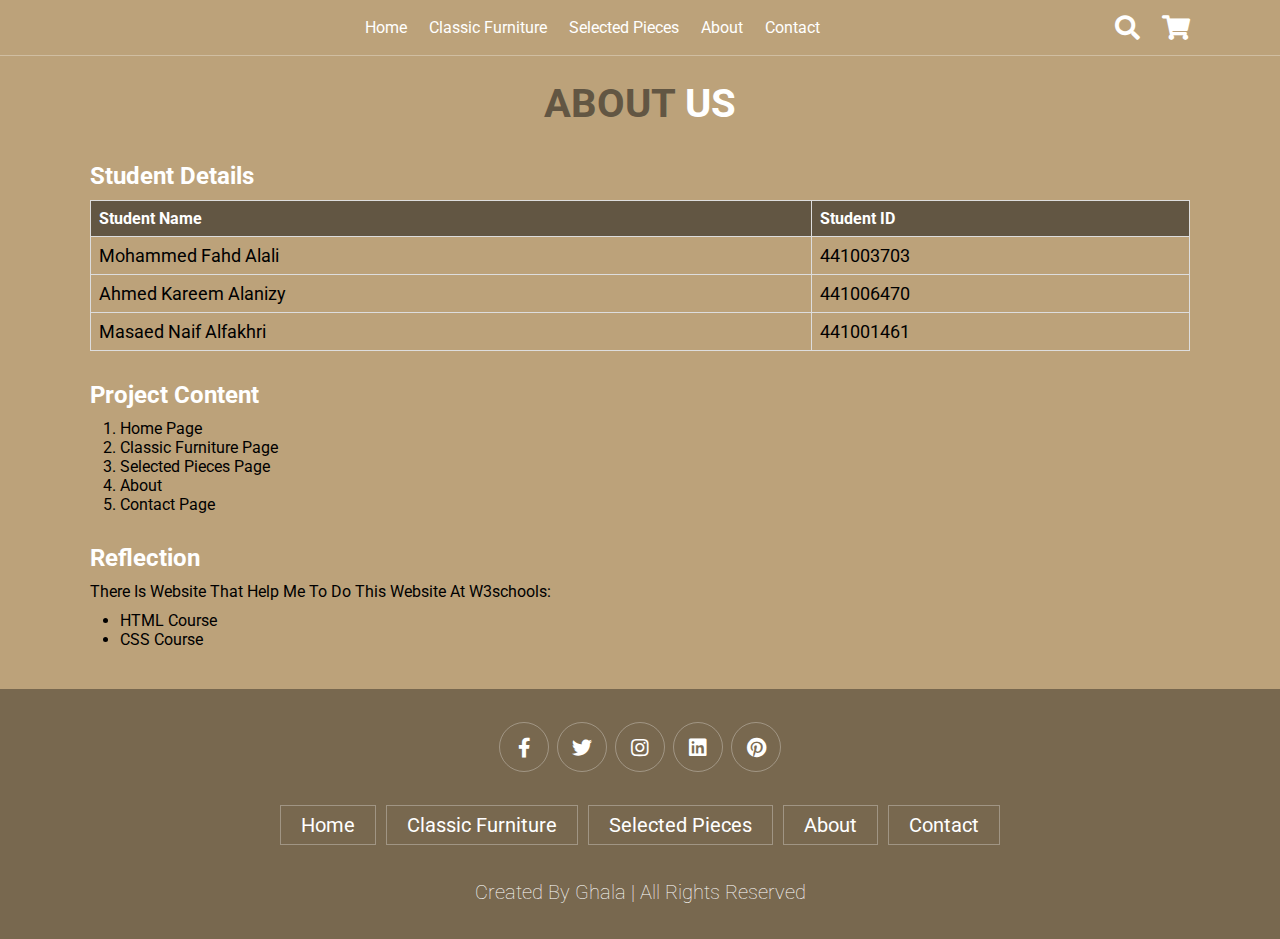
<file: about.html>
<!DOCTYPE html>
<html lang="en">

<head>
    <meta charset="UTF-8">
    <meta http-equiv="X-UA-Compatible" content="IE=edge">
    <meta name="viewport" content="width=device-width, initial-scale=1.0">
    <title>classic_furniture</title>

    <!-- font awesome cdn link  -->
    <link rel="stylesheet" href="https://cdnjs.cloudflare.com/ajax/libs/font-awesome/5.15.4/css/all.min.css">

    <!-- custom css file link  -->
    <link rel="stylesheet" href="css/style.css">

</head>

<body>

    <!-- header section starts  -->

    <header class="header">

        <a href="#" class="logo">
           
        </a>

        <nav class="navbar">
            <a href="index.html">home</a>
        <a href="classic_furniture.html">classic furniture</a>
        <a href="selected_pieces.html">selected pieces</a>
        <a href="about.html">about</a>
        <a href="contact.html">contact</a>
       
            
        </nav>

        <div class="icons">
            <div class="fas fa-search" id="search-btn"></div>
            <div class="fas fa-shopping-cart" id="cart-btn"></div>
            <div class="fas fa-bars" id="menu-btn"></div>
        </div>

        <div class="search-form">
            <input type="search" id="search-box" placeholder="search here...">
            <label for="search-box" class="fas fa-search"></label>
        </div>

        

    </header>
    <section class="about" id="about">

        <h1 class="heading"> <span>about</span> us </h1>

        <h2>Student Details</h2>
        <table>
            <tr>
                <th>Student Name</th>
                <th>Student ID</th>
                
                
            </tr>
            <tr>
                <td>Mohammed Fahd Alali</td>
                <td>441003703</td>
            
            </tr>
            <tr>
                <td>Ahmed Kareem Alanizy</td>
                <td>441006470</td>
            
                
            </tr>
            <tr>
                <td>Masaed Naif Alfakhri</td>
                <td>441001461</td>
            
                
            </tr>
            

        
        
        </table>

    


        <h2>Project Content</h2>
    <ol>
        <li><a href="index.html">home page</a></li>
        <li> <a href="classic_furniture.html">classic furniture page</a></li>
        <li> <a href="selected_pieces.html">selected pieces page</a></li>
        <li><a href="about.html">about</a></li>
        <li> <a href="contact.html">contact page</a></li>
      
    </ol>

    <h2>Reflection</h2>
    <p>there is website that help me to do this website at W3schools:</p>
    <ul>
        <li><a href="https://www.w3schools.com/html/">HTML Course</a></li>
        <li><a href="https://www.w3schools.com/css/">CSS Course</a></li>
        
    </ul>

    </section>
    <section class="footer">

        <div class="share">
            <a href="#" class="fab fa-facebook-f"></a>
            <a href="#" class="fab fa-twitter"></a>
            <a href="#" class="fab fa-instagram"></a>
            <a href="#" class="fab fa-linkedin"></a>
            <a href="#" class="fab fa-pinterest"></a>
        </div>

        <div class="links">
            <a href="index.html">home</a>
            <a href="classic_furniture.hrml">classic furniture</a>
            <a href="selected_pieces.html">selected pieces</a>
            <a href="about.html">about</a>
            <a href="contact.html">contact</a>
          
        </div>

        <div class="credit">created by <span>Ghala</span> | all rights reserved</div>

    </section>

    <!-- footer section ends -->



    <!-- custom js file link  -->
    <script src="js/script.js"></script>

</body>

</html>
</file>
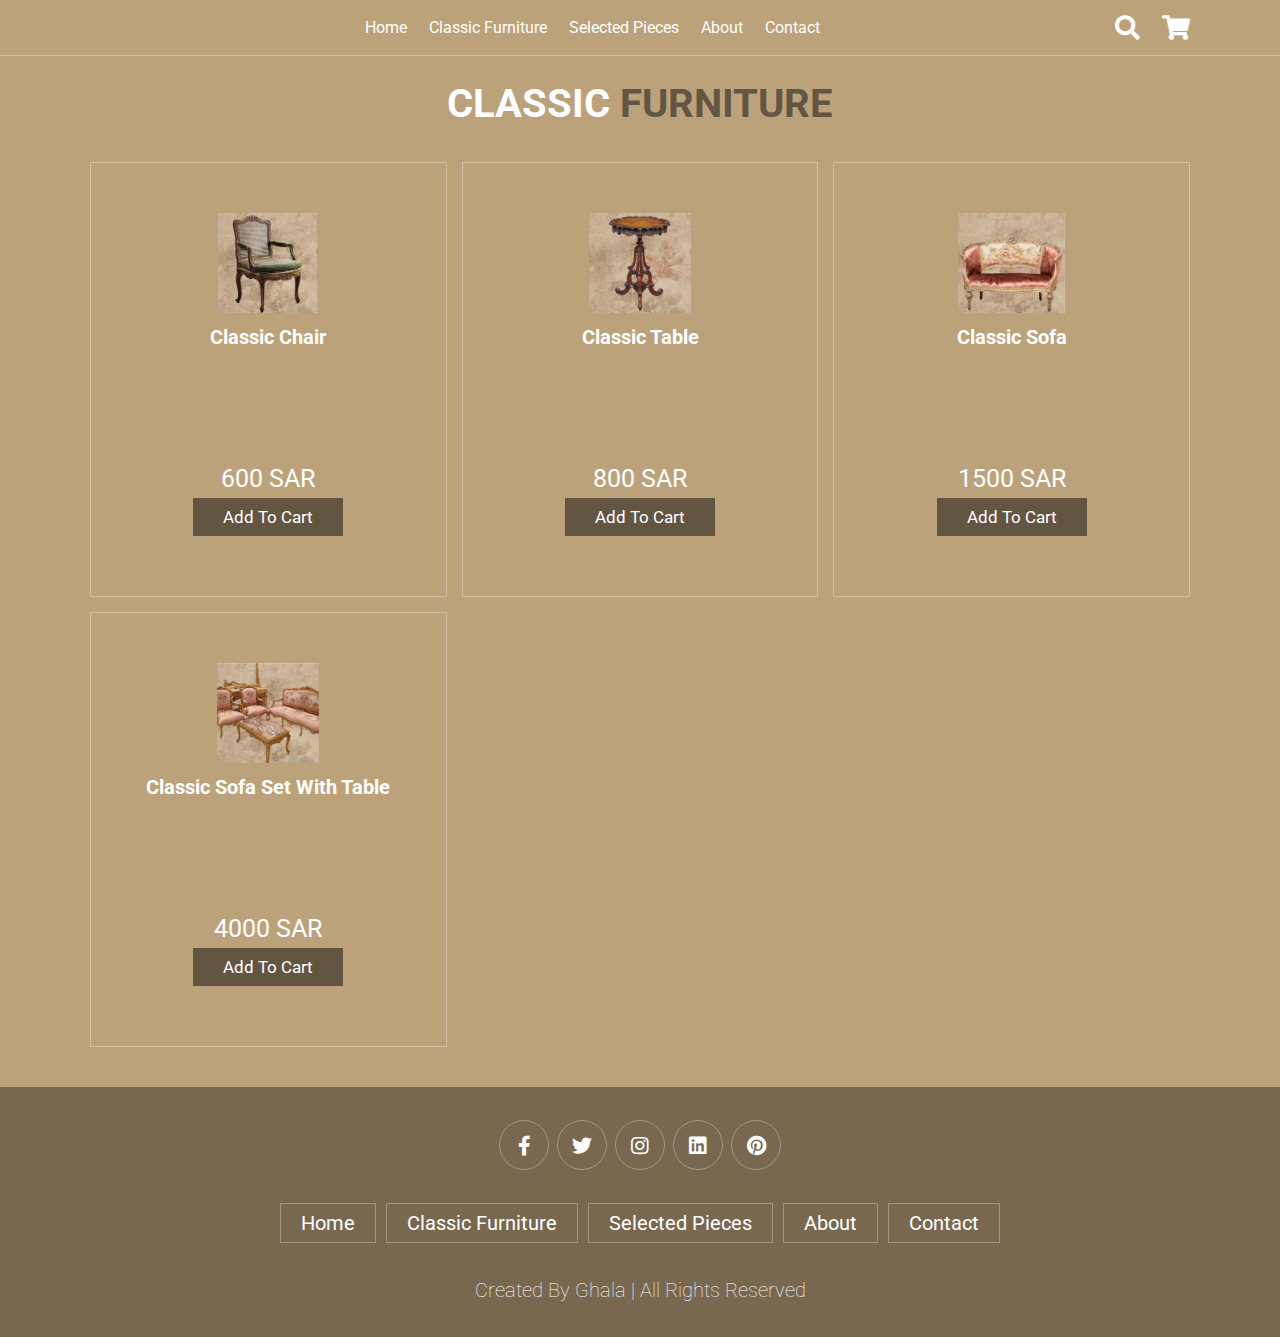
<file: classic_furniture.html>
<!DOCTYPE html>
<html lang="en">

<head>
    <meta charset="UTF-8">
    <meta http-equiv="X-UA-Compatible" content="IE=edge">
    <meta name="viewport" content="width=device-width, initial-scale=1.0">
    <title>project</title>

    <!-- font awesome cdn link  -->
    <link rel="stylesheet" href="https://cdnjs.cloudflare.com/ajax/libs/font-awesome/5.15.4/css/all.min.css">

    <!-- custom css file link  -->
    <link rel="stylesheet" href="css/style.css">

</head>

<body>
    <header class="header">

        <a href="#" class="logo">
           
        </a>

        <nav class="navbar">
            <a href="index.html">home</a>
        <a href="classic_furniture.html">classic furniture</a>
        <a href="selected_pieces.html">selected pieces</a>
        <a href="about.html">about</a>
        <a href="contact.html">contact</a>
        
            
        </nav>

        <div class="icons">
            <div class="fas fa-search" id="search-btn"></div>
            <div class="fas fa-shopping-cart" id="cart-btn"></div>
            <div class="fas fa-bars" id="menu-btn"></div>
        </div>

        <div class="search-form">
            <input type="search" id="search-box" placeholder="search here...">
            <label for="search-box" class="fas fa-search"></label>
        </div>

        

    </header>
    <section class="menu" >

        <h1 class="heading"> classic <span>furniture</span> </h1>

        <div class="box-container">

            <div class="box">
                <img src="image/cla1.png" alt="">
                <h3>Classic chair</h3>
               
                <h5>Solid wood, antique woven rattan single chair, with green foam seat</h5>
                <div class="price">600 SAR <span></span></div>
                <a href="#" class="btn">add to cart</a>
            </div>

            <div class="box">
                <img src="image/cla2.png" alt="">
                <h3>Classic table </h3>
                
                <h5>Side table made of European beech wood with a distinctive base and attractive curved design </h5>
                <div class="price">800 SAR <span></span></div>
                <a href="#" class="btn">add to cart</a>
            </div>

            <div class="box">
                <img src="image/cla3.png" alt="">
                <h3>Classic sofa  </h3>
                
                <h5> Swedish sofa, made of gilded wood, upholstered in pink velvet and cotton wadding, with an attractive pattern in the middle. </h5>
         
                <div class="price">1500 SAR <span></span></div>
                <a href="#" class="btn">add to cart</a>
            </div>

            <div class="box">
                <img src="image/cla4.png" alt="">
                <h3>Classic sofa set with table </h3>
                
                <h5>A living room set made of rare wooden marquise, carved in the style of Giuseppe Maria Bonzanigo, and the top rails are elegantly carved. </h5>
           
                <div class="price">4000 SAR <span></span></div>
                <a href="#" class="btn">add to cart</a>
            </div>
            


        </div>

    </section>
    <section class="footer">

        <div class="share">
            <a href="#" class="fab fa-facebook-f"></a>
            <a href="#" class="fab fa-twitter"></a>
            <a href="#" class="fab fa-instagram"></a>
            <a href="#" class="fab fa-linkedin"></a>
            <a href="#" class="fab fa-pinterest"></a>
        </div>

        <div class="links">
            <a href="index.html">home</a>
            <a href="classic_furniture.hrml">classic furniture</a>
            <a href="selected_pieces.html">selected pieces</a>
            <a href="about.html">about</a>
            <a href="contact.html">contact</a>
            
        </div>

        <div class="credit">created by <span>Ghala</span> | all rights reserved</div>

    </section>

    <!-- footer section ends -->



    <!-- custom js file link  -->
    <script src="js/script.js"></script>

</body>

</html>
</file>
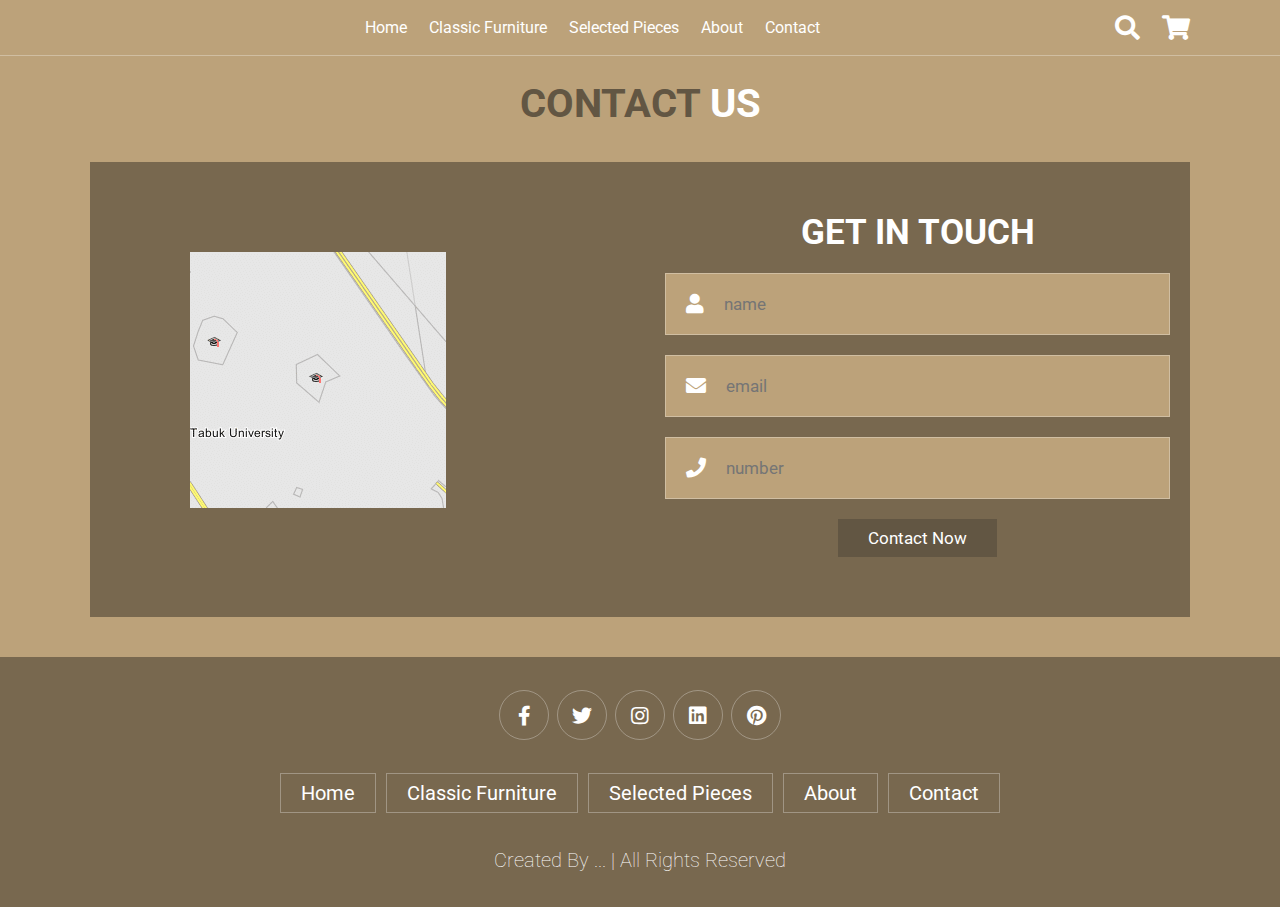
<file: contact.html>
<!DOCTYPE html>
<html lang="en">

<head>
    <meta charset="UTF-8">
    <meta http-equiv="X-UA-Compatible" content="IE=edge">
    <meta name="viewport" content="width=device-width, initial-scale=1.0">
    <title>contact</title>

    <!-- font awesome cdn link  -->
    <link rel="stylesheet" href="https://cdnjs.cloudflare.com/ajax/libs/font-awesome/5.15.4/css/all.min.css">

    <!-- custom css file link  -->
    <link rel="stylesheet" href="css/style.css">

</head>

<body>

    <!-- header section starts  -->

    <header class="header">

        <a href="#" class="logo"></a>

        <nav class="navbar">
            <a href="index.html">home</a>
            <a href="classic_furniture.html">classic furniture</a>
            <a href="selected_pieces.html">selected pieces</a>
            <a href="about.html">about</a>
            <a href="contact.html">contact</a>
           
        </nav>

        <div class="icons">
            <div class="fas fa-search" id="search-btn"></div>
            <div class="fas fa-shopping-cart" id="cart-btn"></div>
            <div class="fas fa-bars" id="menu-btn"></div>
        </div>

        <div class="search-form">
            <input type="search" id="search-box" placeholder="search here...">
            <label for="search-box" class="fas fa-search"></label>
        </div>

    </header>

    <section class="contact" id="contact">

        <h1 class="heading"> <span>contact</span> us </h1>

        <div class="row">

            <iframe class="map" src="image/ta.png" allowfullscreen="" loading="lazy" ></iframe>

           
            <form id="contactForm" action="">
                <h3>get in touch</h3>
                <div class="inputBox">
                    <span class="fas fa-user"></span>
                    <input type="text" placeholder="name" required>
                </div>
                <div class="inputBox">
                    <span class="fas fa-envelope"></span>
                    <input type="email" id="email" placeholder="email" required>
                </div>
                <div class="inputBox">
                    <span class="fas fa-phone"></span>
                    <input type="number" placeholder="number" required>
                </div>
                <input type="submit" value="contact now" class="btn">
            </form>

        </div>

    </section>

    <section class="footer">

        <div class="share">
            <a href="#" class="fab fa-facebook-f"></a>
            <a href="#" class="fab fa-twitter"></a>
            <a href="#" class="fab fa-instagram"></a>
            <a href="#" class="fab fa-linkedin"></a>
            <a href="#" class="fab fa-pinterest"></a>
        </div>

        <div class="links">
            <a href="index.html">home</a>
            <a href="classic_furniture.hrml">classic furniture</a>
            <a href="selected_pieces.html">selected pieces</a>
            <a href="about.html">about</a>
            <a href="contact.html">contact</a>
           
        </div>

        <div class="credit">created by <span>...</span> | all rights reserved</div>

    </section>

    <!-- footer section ends -->

    <!-- custom js file link  -->
    <script src="js/script.js"></script>
    <script>
        document.getElementById('contactForm').addEventListener('submit', function(event) {
            var emailField = document.getElementById('email');
            var email = emailField.value;
            var emailPattern = /^[a-zA-Z0-9._-]+@[a-zA-Z0-9.-]+\.[a-zA-Z]{2,6}$/;

            if (!emailPattern.test(email)) {
                alert('Please enter a valid email address.');
                event.preventDefault();
            }
        });
    </script>
   

</body>

</html>
</file>
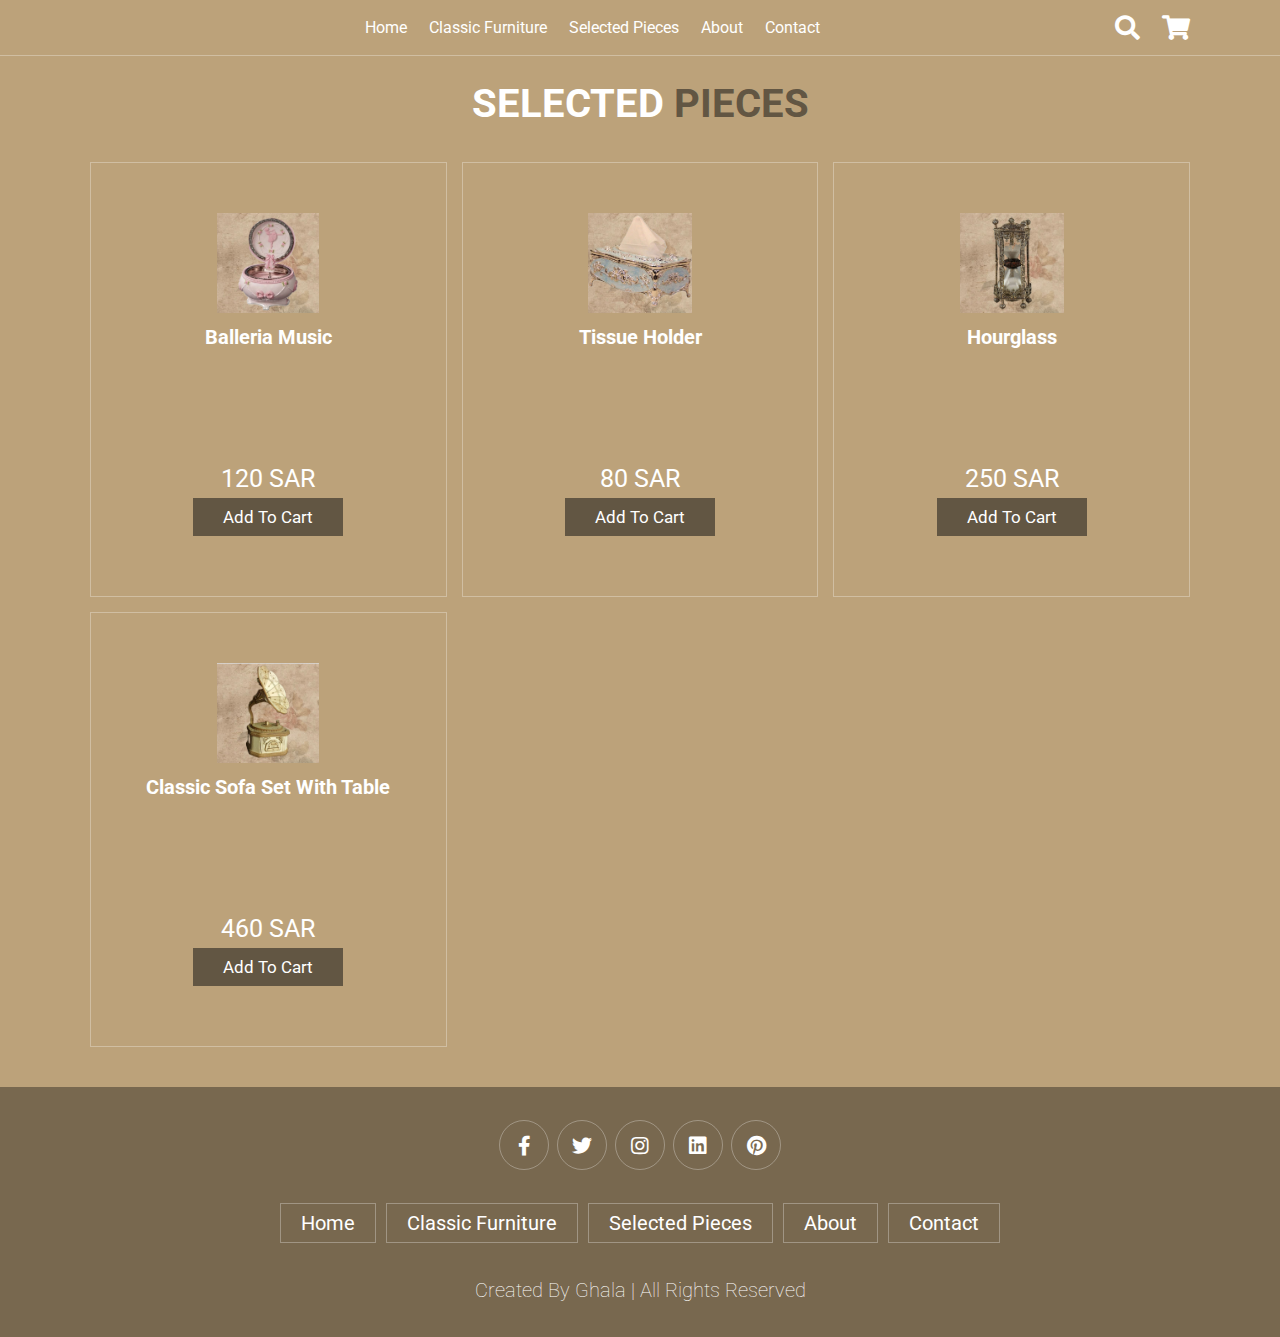
<file: selected_pieces.html>
<!DOCTYPE html>
<html lang="en">

<head>
    <meta charset="UTF-8">
    <meta http-equiv="X-UA-Compatible" content="IE=edge">
    <meta name="viewport" content="width=device-width, initial-scale=1.0">
    <title>selected_pieces</title>

    <!-- font awesome cdn link  -->
    <link rel="stylesheet" href="https://cdnjs.cloudflare.com/ajax/libs/font-awesome/5.15.4/css/all.min.css">

    <!-- custom css file link  -->
    <link rel="stylesheet" href="css/style.css">

</head>

<body>

    <!-- header section starts  -->

    <header class="header">

        <a href="#" class="logo">
           
        </a>

        <nav class="navbar">
            <a href="index.html">home</a>
        <a href="classic_furniture.html">classic furniture</a>
        <a href="selected_pieces.html">selected pieces</a>
        <a href="about.html">about</a>
        <a href="contact.html">contact</a>
       
            
        </nav>

        <div class="icons">
            <div class="fas fa-search" id="search-btn"></div>
            <div class="fas fa-shopping-cart" id="cart-btn"></div>
            <div class="fas fa-bars" id="menu-btn"></div>
        </div>

        <div class="search-form">
            <input type="search" id="search-box" placeholder="search here...">
            <label for="search-box" class="fas fa-search"></label>
        </div>

        

    </header>
    
    <section class="menu" >

        <h1 class="heading"> selected <span>pieces</span> </h1>

        <div class="box-container">

            <div class="box">
                <img src="image/s1.png" alt="">
                <h3>Balleria music</h3>
                <h5>Ballerina Girls Music Box with Embossed Pattern is made of high quality synthetic resin and metal,
                    This personalized ballerina music box is cute and collectible for kids and adults.</h5>
                <div class="price">120 SAR <span></span></div>
                <a href="#" class="btn">add to cart</a>
            </div>

            <div class="box">
                <img src="image/s2.png" alt="">
                <h3>Tissue holder </h3>
                <h5>The origins of these unique pieces are inspired by the Victorian era and are modern, attractive and timeless </h5>
                <div class="price">80 SAR <span></span></div>
                <a href="#" class="btn">add to cart</a>
            </div>

            <div class="box">
                <img src="image/s3.png" alt="">
                <h3>Hourglass</h3>
                <h5> This beautiful hourglass features an inlaid wood compass rose, a style popular in the 16th and 17th centuries. Works for 15 minutes. It is about 7 inches long. </h5>
                <div class="price">250 SAR <span></span></div>
                <a href="#" class="btn">add to cart</a>
            </div>

            <div class="box">
                <img src="image/s4.png" alt="">
                <h3>Classic sofa set with table      </h3>
                <h5>Wooden Gramophone Phonograph Turntable Vinyl Record Player Stereo Speakers System Control 33/45 RPM FM AUX USB Ouput Bluetooth 4.2    </h5>
                <div class="price">460 SAR <span></span></div>
                <a href="#" class="btn">add to cart</a>
            </div>


        </div>

    </section>
    <section class="footer">

        <div class="share">
            <a href="#" class="fab fa-facebook-f"></a>
            <a href="#" class="fab fa-twitter"></a>
            <a href="#" class="fab fa-instagram"></a>
            <a href="#" class="fab fa-linkedin"></a>
            <a href="#" class="fab fa-pinterest"></a>
        </div>

        <div class="links">
            <a href="index.html">home</a>
            <a href="classic_furniture.hrml">classic furniture</a>
            <a href="selected_pieces.html">selected pieces</a>
            <a href="about.html">about</a>
            <a href="contact.html">contact</a>
            
        </div>

        <div class="credit">created by <span>Ghala</span> | all rights reserved</div>

    </section>

    <!-- footer section ends -->



    <!-- custom js file link  -->
    <script src="js/script.js"></script>

</body>

</html>
</file>
<file: css/style.css>
@import url('https://fonts.googleapis.com/css2?family=Roboto:wght@100;300;400;500;700&display=swap');

:root{
    --main-color:#625643;
    --black:#78684f;
    --bg:#bca27a;
    --border:.1rem solid rgba(255,255,255,.3);
}

*{
    font-family: 'Roboto', sans-serif;
    margin:0; padding:0;
    box-sizing: border-box;
    outline: none; border:none;
    text-decoration: none;
    text-transform: capitalize;
    transition: .2s linear;
}

html{
    font-size: 62.5%;
    overflow-x: hidden;
    scroll-padding-top: 9rem;
    scroll-behavior: smooth;
}

html::-webkit-scrollbar{
    width: .8rem;
}

html::-webkit-scrollbar-track{
    background: transparent;
}

html::-webkit-scrollbar-thumb{
    background: #fff;
    border-radius: 5rem;
}

body{
    background: var(--bg);
}
#video-bg {
    position: fixed;
    right: 0;
    bottom: 0;
    min-width: 100%;
    min-height: 100%;
    width: auto;
    height: auto;
    z-index: -1;
   
}


section{
    padding:2rem 7%;
   
}
 .about,.menu,.table-enhancement,.contact{
    margin-top: 60px;
}


.heading{
    text-align: center;
    color:#fff;
    text-transform: uppercase;
    padding-bottom: 3.5rem;
    font-size: 4rem;
}

.heading span{
    color:var(--main-color);
    text-transform: uppercase;
}

.btn{
    margin-bottom: 10px;
    display: inline-block;
    padding:.9rem 3rem;
    font-size: 1.7rem;
    color:#fff;
    background: var(--main-color);
    cursor: pointer;
}

h5{
    color: var(--bg);
    height: 100px;
}

.btn:hover{
    letter-spacing: .2rem;

}

.header{
    background: var(--bg);
    display: flex;
    align-items: center;
    justify-content: space-between;
    padding:1.5rem 7%;
    border-bottom: var(--border);
    position: fixed;
    top:0; left: 0; right: 0;
    z-index: 1000;
}

.header .logo img{
    height: 6rem;
}

.header .navbar a{
    margin:0 1rem;
    font-size: 1.6rem;
    color:#fff;
}

.header .navbar a:hover{
    color:var(--main-color);
    border-bottom: .1rem solid var(--main-color);
    padding-bottom: .5rem;
}

.header .icons div{
    color:#fff;
    cursor: pointer;
    font-size: 2.5rem;
    margin-left: 2rem;
}

.header .icons div:hover{
    color:var(--main-color);
}

#menu-btn{
    display: none;
}

.header .search-form{
    position: absolute;
    top:115%; right: 7%;
    background: #fff;
    width: 50rem;
    height: 5rem;
    display: flex;
    align-items: center;
    transform: scaleY(0);
    transform-origin: top;
}

.header .search-form.active{
    transform: scaleY(1);
}

.header .search-form input{
    height: 100%;
    width: 100%;
    font-size: 1.6rem;
    color:var(--black);
    padding:1rem;
    text-transform: none;
}

.header .search-form label{
    cursor: pointer;
    font-size: 2.2rem;
    margin-right: 1.5rem;
    color:var(--black);
}

.header .search-form label:hover{
    color:var(--main-color);
}





/* ------------------------About ============== */
.about .row{
    display: flex;
    align-items: center;
    background:var(--black);
    flex-wrap: wrap;
}

.about .row .image{
    flex:1 1 45rem;
}

.about .row .image img{
    width: 100%;
}
.about .row .content{
    flex:1 1 45rem;
    padding:2rem;
}

.about .row .content h3{
    font-size: 3rem;
    color:#fff;
}

.about .row .content p{
    font-size: 1.6rem;
    color:#ccc;
    padding:1rem 0;
    line-height: 1.8;
}
 /* ------------------------------menu----------------- */
.menu .box-container{
    display: grid;
    grid-template-columns: repeat(auto-fit, minmax(30rem, 1fr));
    gap:1.5rem;
}

.menu .box-container .box{
    padding:5rem;
    text-align: center;
    border:var(--border);    
}

.menu .box-container .box img{
    height: 10rem;
}

.menu .box-container .box h3{
    color: #fff;
    font-size: 2rem;
    padding:1rem 0;
}

.menu .box-container .box .price{
    color: #fff;
    font-size: 2.5rem;
    padding:.5rem 0;
}


.menu .box-container .box .price span{
    font-size: 1.5rem;
    text-decoration: line-through;
    font-weight: lighter;
}

.menu .box-container .box:hover{
    background:#78684f;
    color:var(--black);
}


.menu .box-container .box:hover > *{
    color:#ffff;
}

.products .box-container{
    display: grid;
    grid-template-columns: repeat(auto-fit, minmax(30rem, 1fr));
    gap:1.5rem;
}

.products .box-container .box{
    text-align: center;
    border:var(--border);
    padding: 2rem;
}

.products .box-container .box .icons a{
    height: 5rem;
    width: 5rem;
    line-height: 5rem;
    font-size: 2rem;
    border:var(--border);
    color:#fff;
    margin:.3rem;
}

.products .box-container .box .icons a:hover{
    background:var(--main-color);
}

.products .box-container .box .image{
    padding: 2.5rem 0;
}

.products .box-container .box .image img{
    height: 25rem;
}

.products .box-container .box .content h3{
    color:#fff;
    font-size: 2.5rem;
}

.products .box-container .box .content .stars{
    padding: 1.5rem;
}

.products .box-container .box .content .stars i{
    font-size: 1.7rem;
    color: var(--main-color);
}

.products .box-container .box .content .price{
    color:#fff;
    font-size: 2.5rem;
}

.products .box-container .box .content .price span{
    text-decoration: line-through;
    font-weight: lighter;
    font-size: 1.5rem;
}

.review .box-container{
    display: grid;
    grid-template-columns: repeat(auto-fit, minmax(30rem, 1fr));
    gap:1.5rem;
}

.review .box-container .box{
    border:var(--border);
    text-align: center;
    padding:3rem 2rem;
}

.review .box-container .box p{
    font-size: 1.5rem;
    line-height: 1.8;
    color:#ccc;
    padding:2rem 0;
}

.review .box-container .box .user{
    height: 7rem;
    width: 7rem;
    border-radius: 50%;
    object-fit: cover;
}

.review .box-container .box h3{
    padding:1rem 0;
    font-size: 2rem;
    color:#fff;
}

.review .box-container .box .stars i{
    font-size: 1.5rem;
    color:var(--main-color);
}

.contact .row{
    display: flex;
    background:var(--black);
    flex-wrap: wrap;
    gap:1rem;
}

.contact .row .map{
    flex:1 1 45rem;
    width: 100%;
    object-fit: cover;
    padding-top: 90px;
    padding-left: 100px;
    
}

.contact .row form{
    flex:1 1 45rem;
    padding:5rem 2rem;
    text-align: center;
}

.contact .row form h3{
    text-transform: uppercase;
    font-size: 3.5rem;
    color:#fff;
}

.contact .row form .inputBox{
    display: flex;
    align-items: center;
    margin-top: 2rem;
    margin-bottom: 2rem;
    background:var(--bg);
    border:var(--border);
}

.contact .row form .inputBox span{
    color:#fff;
    font-size: 2rem;
    padding-left: 2rem;
}

.contact .row form .inputBox input{
    width: 100%;
    padding:2rem;
    font-size: 1.7rem;
    color:#fff;
    text-transform: none;
    background:none;
}

.blogs .box-container{
    display: grid;
    grid-template-columns: repeat(auto-fit, minmax(30rem, 1fr));
    gap:1.5rem;
}

.blogs .box-container .box{
    border:var(--border);    
}

.blogs .box-container .box .image{
    height: 25rem;
    overflow:hidden;
    width: 100%;
}

.blogs .box-container .box .image img{
    height: 100%;
    object-fit: cover;
    width: 100%;
}

.blogs .box-container .box:hover .image img{
    transform: scale(1.2);
}

.blogs .box-container .box .content{
    padding:2rem;
}

.blogs .box-container .box .content .title{
    font-size: 2.5rem;
    line-height: 1.5;
    color:#fff;
}

.blogs .box-container .box .content .title:hover{
    color:var(--main-color);
}

.blogs .box-container .box .content span{
    color:var(--main-color);
    display: block;
    padding-top: 1rem;
    font-size: 2rem;
}

.blogs .box-container .box .content p{
    font-size: 1.6rem;
    line-height: 1.8;
    color:#ccc;
    padding:1rem 0;
}

.footer{
    background:var(--black);
    text-align: center;
    margin-top: 20px;
    
}

.footer .share{
    padding:1rem 0;
}

.footer .share a{
    height: 5rem;
    width: 5rem;
    line-height: 5rem;
    font-size: 2rem;
    color:#fff;
    border:var(--border);
    margin:.3rem;
    border-radius: 50%;
}

.footer .share a:hover{
    background-color: var(--main-color);
}

.footer .links{
    display: flex;
    justify-content: center;
    flex-wrap: wrap;
    padding:2rem 0;
    gap:1rem;
}

.footer .links a{
    padding:.7rem 2rem;
    color:#fff;
    border:var(--border);
    font-size: 2rem;
}

.footer .links a:hover{
    background:var(--main-color);
}

.footer .credit{
    font-size: 2rem;
    color:#fff;
    font-weight: lighter;
    padding:1.5rem;
}

.footer .credit span{
    color:#ffff;
}
.one{
    background-color: #456243;
    color: #fff;
}
.box-container .box table {
    width: 100%;
    border-collapse: collapse;
}
.box-container .box th {
    border: 1px solid #ddd;
    padding: 8px;
    text-align: left;
}




.about h2{
    
    font-size:x-large;
    padding-bottom: 10px;
    color: #fff;
}

.about P{
    font-size: medium;
    padding-bottom: 10px;
}




 td{
    color: black;
    font-size: large;
 }
ol{
    margin-bottom: 30px;
}
ol li , ul li{
    margin-left: 30px;
    font-size: medium;
    color: #000;
    
}
ol li a, ul li a{
    color: #000;
}
 
.about table {
    font-size: medium;
    border-collapse: collapse;
    width: 100%;
    margin-bottom: 30px;
}

 .about th,.about td {
    border: 1px solid #ddd;
    padding: 8px;
    text-align: left;
}

.about th {
    background-color: #625643;
    color: #fff;
}



/* ----------------------------------------------------------------------- */

/* media queries  */
@media (max-width:991px){

    html{
        font-size: 55%;
    }

    .header{
        padding:1.5rem 2rem;
    }

    section{
        padding:2rem;
        
    }

}

@media (max-width:768px){

    #menu-btn{
        display: inline-block;
    }

    .header .navbar{
        position: absolute;
        top:100%; right: -100%;
        background: #fff;
        width: 30rem;
        height: calc(100vh - 9.5rem);
    }

    .header .navbar.active{
        right:0;
    }

    .header .navbar a{
        color:var(--black);
        display: block;
        margin:1.5rem;
        padding:.5rem;
        font-size: 2rem;
    }

    .header .search-form{
        width: 90%;
        right: 2rem;
    }

    .home{
        background-position: left;
        justify-content: center;
        text-align: center;
    }

   

}

@media (max-width:450px){

    html{
        font-size: 50%;
    }

}
</file>
